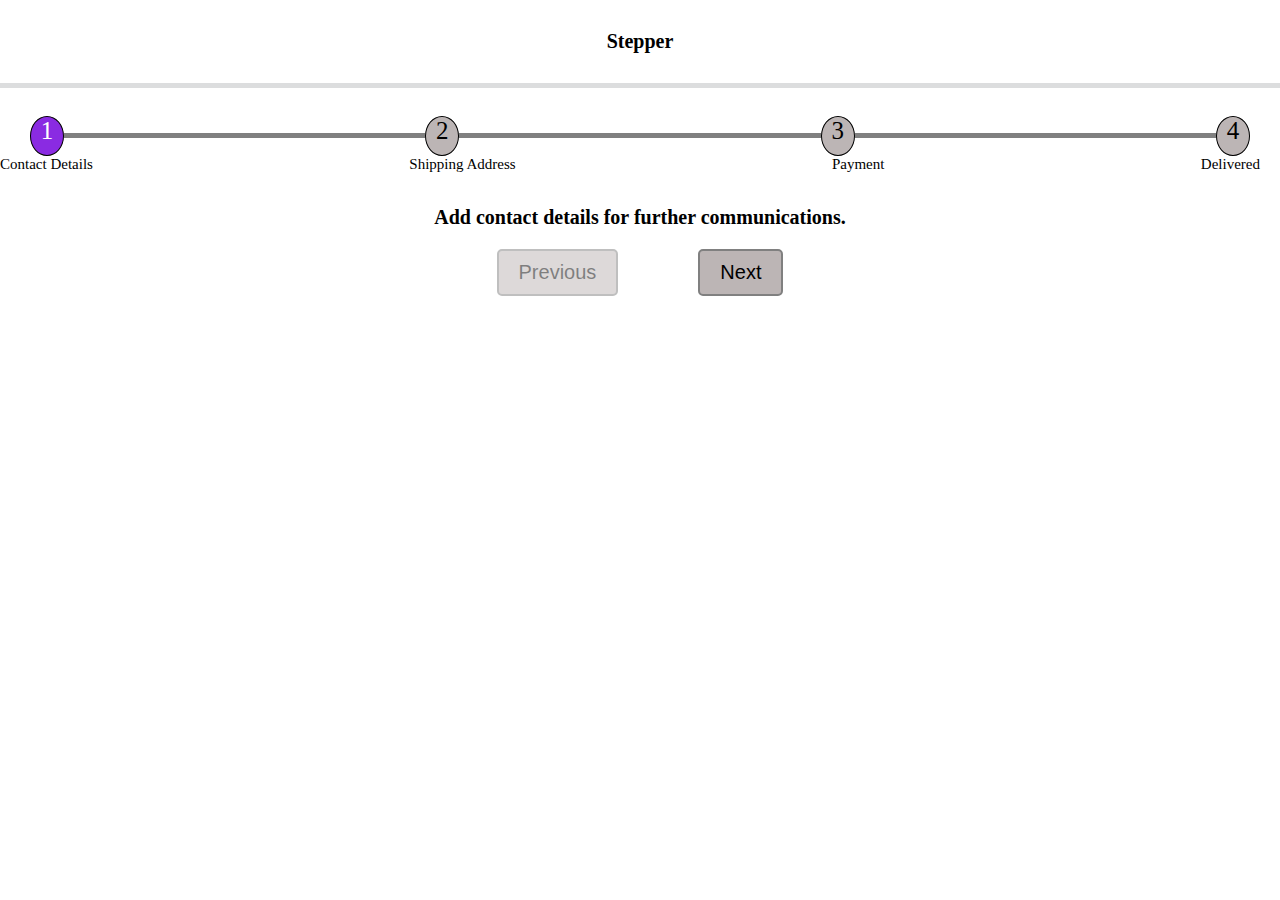
<file: js-TrackOrder Project/index.html>
<!DOCTYPE html>
<html>

<head>
    <meta name="viewport" content="width=device-width,  initial-scale=1">
    <title>Project1</title>
    <link rel="stylesheet" href="style.css">
</head>

<body>
    <div class="header">Stepper</div>
    <hr>
    <div class="main">
        <div id="first">1</div>
        <div id="line1"></div>
        <div id="second">2</div>
        <div id="line2"></div>
        <div id="third">3</div>
        <div id="line3"></div>
        <div id="fourth">4</div>
    </div>
    <div class="details">
        <div class="contact">Contact Details</div>
        <div class="shipping">Shipping Address</div>
        <div class="payment">Payment</div>
        <div class="delivery">Delivered</div>
    </div>
    <p id="cnt">Add contact details for further communications.</p>
    <div class="buttons">
        <button type="button" id="previous" disabled>Previous</button>
        <button type="button" id="next">Next</button>
    </div>


    <script src="script.js"></script>

</body>

</html>






<!-- <!DOCTYPE html>
<html>

<head>
    <meta name="viewport" content="width=device-width,  initial-scale=1">
    <title>Project1</title>
    <link rel="stylesheet" href="style.css">
</head>

<body>
    <div class="header">Stepper</div>
    <hr>
    <div class="main">
        <div id="first">1</div>
        <div id="line1"></div>
        <div id="second">2</div>
        <div id="line2"></div>
        <div id="third">3</div>
        <div id="line3"></div>
        <div id="fourth">4</div>
    </div>
    <div class="details">
        <div class="contact">Contact Details</div>
        <div class="shipping">Shipping Address</div>
        <div class="payment">Payment</div>
        <div class="delivery">Delivered</div>
    </div>
    <p id="cnt">Add contact details for further communications.</p>
    <div class="buttons">
        <button type="button" id="previous" class="active">Previous</button>
        <button type="button" id="next">Next</button>
    </div>


    <script src="script.js"></script>

</body>

</html> -->
</file>
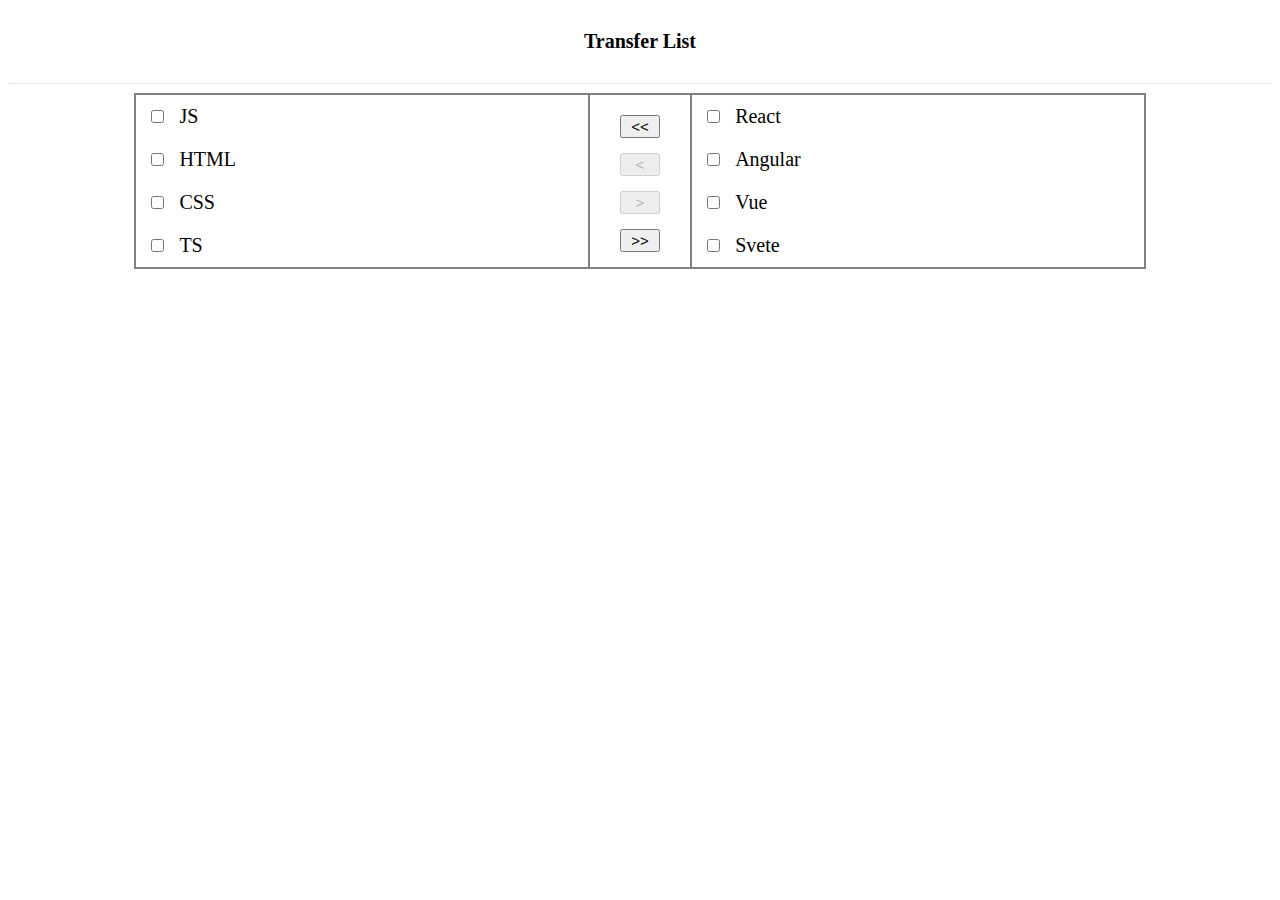
<file: js-Transfer-List Project/index.html>
<!DOCTYPE html>
<html>

<head>
    <meta name="viewport" content="width=device-width,  initial-scale=1">
    <title>Project2</title>
    <link rel="stylesheet" href="style.css">
</head>

<body>
    <div class="header">Transfer List</div>
    <hr>
    <div class="main">
        <div id="firstBox">
            <label>
                <input type="checkbox" class="leftSideButtons" value="JS">JS
            </label>
            <label>
                <input type="checkbox" class="leftSideButtons" value="HTML">HTML
            </label>
            <label>
                <input type="checkbox" class="leftSideButtons" value="CSS">CSS
            </label>
            <label>
                <input type="checkbox" class="leftSideButtons" value="TS">TS
            </label>
        </div>
        <div id="middleBox">
            <button type="button" id="doubleLtButton" enabled>&lt&lt</button>
            <button type="button" id="ltButton" disabled>&lt</button>
            <button type="button" id="gtButton" disabled>&gt</button>
            <button type="button" id="doubleGtButton" enabled>&gt&gt</button>
        </div>
        <div id="lastBox">
            <label>
                <input type="checkbox" class="rightSideButtons" value="React">React
            </label>
            <label>
                <input type="checkbox" class="rightSideButtons" value="Angular">Angular
            </label>
            <label>
                <input type="checkbox" class="rightSideButtons" value="Vue">Vue
            </label>
            <label>
                <input type="checkbox" class="rightSideButtons" value="Svelte">Svete
            </label>
        </div>
    </div>


    <script src="script.js"></script>
</body>
</file>
<file: js-TrackOrder Project/style.css>
*{
    box-sizing: border-box;
}
body{
    margin:0px;
}
.header{
    text-align: center;
    margin-top:30px;
    margin-bottom:30px;
    font-size:20px;
    font-weight: 600;
}
hr{
    width:100%;
    opacity:0.5;
    height:5px;
    background-color: rgb(185, 188, 190);
    border:none;
}

.main{
    height:60px;
    display:flex;
    gap:0px;
    justify-content: space-between;
    align-items: flex-end;
    margin-right:30px;
    margin-left:30px;
    
}
 #first, #second, #third, #fourth{
    width:40px;
    height:40px;
    background-color: rgb(188, 181, 181);
    border-radius: 50%;
    text-align: center;
    font-size: 25px;
    border:1px solid black;
}
#first{
    background-color: blueviolet;
    color:white;
}

 #line1, #line2, #line3{
    width:430px;
    height:5px;
    background-color: grey;
    margin-bottom:18px;
}

.details{
    height:30px;
    display:flex;
    justify-content: space-between;
    padding-right:20px;
}
.details div{
    font-size: 15px;
}
.buttons{
    display:flex;
    justify-content: center;
    gap:80px;
}
.buttons button{
    background-color: rgb(188, 181, 181);
    padding:10px 20px ;
    border-radius: 5px;
    color:black;
    font-size:20px;
    border:2px solid grey;
}
#cnt{
    text-align: center;
    font-weight: 700;
    font-size:20px;
}

/* .inactive {
    opacity: 0.5;
    cursor: not-allowed;
  }
  .active {
    opacity: 1;
  } */
</file>
<file: js-Transfer-List Project/style.css>
.header{
    margin:30px;
    text-align:center;
    font-size: 20px;
    font-weight: 700;
}
hr{
    opacity:0.2;
}
.main{
    width:80%;
    display:flex;
    justify-content: space-between;
    /* height:200px; */
    margin:auto;
    /* background-color: grey; */
}
#firstBox, #middleBox, #lastBox{
    display:flex;
    flex-direction: column;
    /* background-color: aliceblue; */
    border:2px solid grey;
    font-family: 'Times New Roman', Times, serif;
    font-size:20px;
}
#firstBox, #lastBox{
    width:45%;
}
#middleBox{
    width:10%;
    border-left:none;
    border-right:none;
    display:flex;   
    justify-content: flex-start;
    align-items: center;
    padding-top:20px;
    gap:15px;
}
input{
    margin:15px;
}
button{
    width:40px;
    font-size: 15px;
    cursor:pointer;
}
/* #ltButton, #gtButton{
cursor:not-allowed;
} */
</file>
